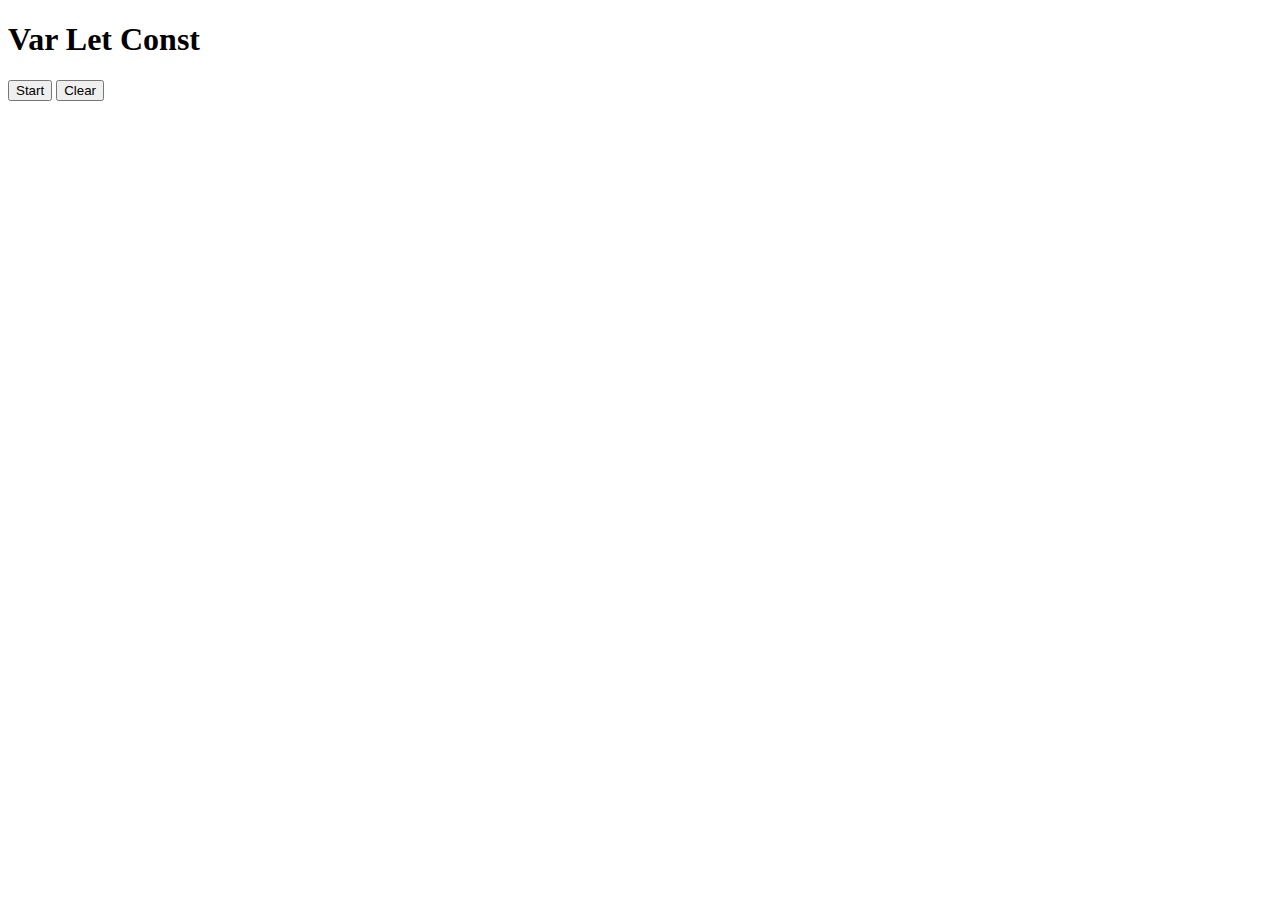
<file: var let const 🔥/index.html>
<!DOCTYPE html>
<html lang="en">
<head>
    <meta charset="UTF-8">
    <meta name="viewport" content="width=device-width, initial-scale=1.0">
    <title>Var Let Const </title>
</head>
<body>
    

    <h1>Var Let Const</h1>
    <button onclick="startTimer()">Start</button>
    <button onclick="clearTimer()">Clear</button>

    <script src="js/script.js"></script>
</body>
</html>
</file>
